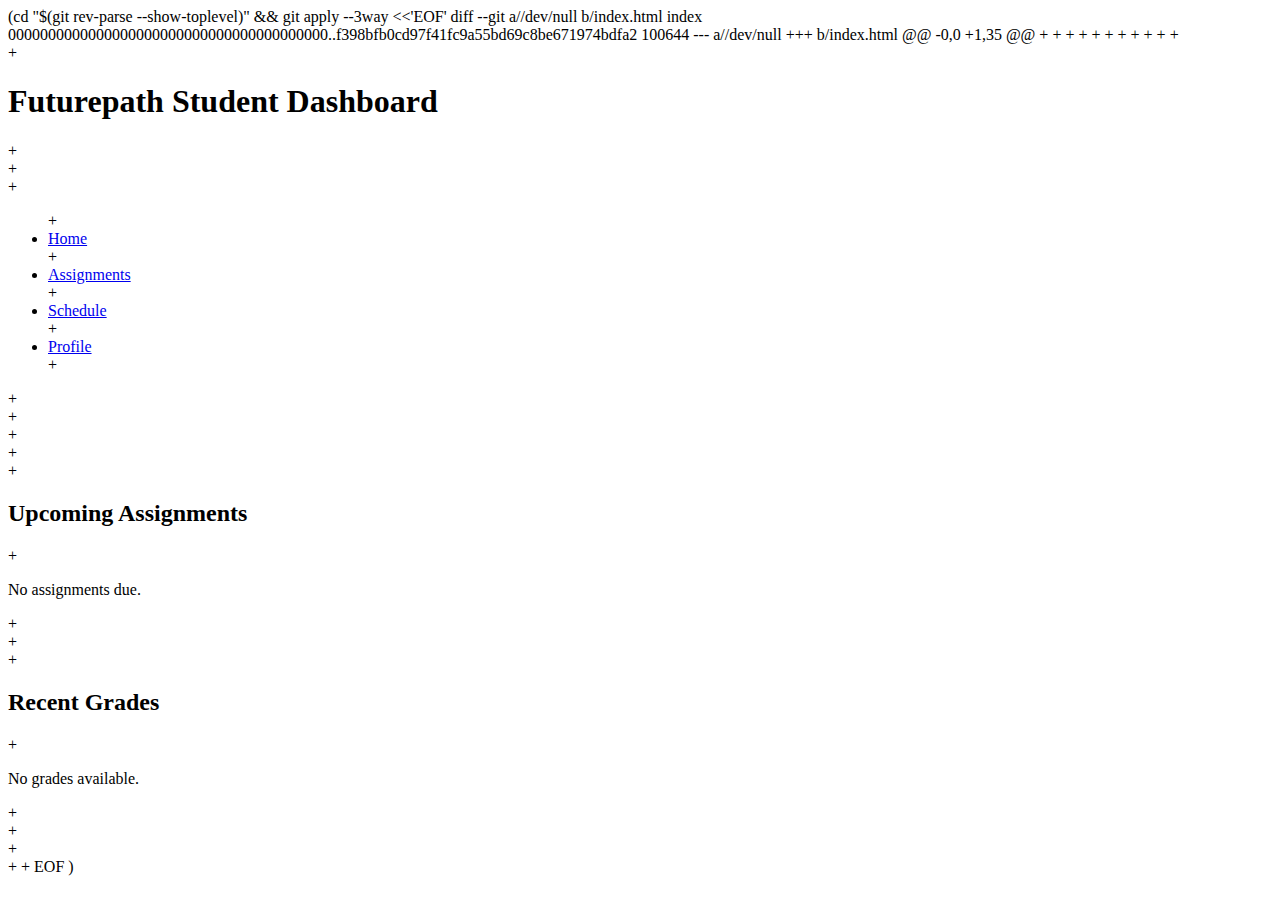
<file: index.html>
(cd "$(git rev-parse --show-toplevel)" && git apply --3way <<'EOF' 
diff --git a//dev/null b/index.html
index 0000000000000000000000000000000000000000..f398bfb0cd97f41fc9a55bd69c8be671974bdfa2 100644
--- a//dev/null
+++ b/index.html
@@ -0,0 +1,35 @@
+<!DOCTYPE html>
+<html lang="en">
+<head>
+  <meta charset="UTF-8">
+  <meta name="viewport" content="width=device-width, initial-scale=1.0">
+  <title>Futurepath Student Dashboard</title>
+  <link rel="stylesheet" href="styles.css">
+  <link href="https://fonts.googleapis.com/css2?family=Roboto:wght@400;700&display=swap" rel="stylesheet">
+</head>
+<body>
+  <header class="header">
+    <h1>Futurepath Student Dashboard</h1>
+  </header>
+  <nav class="nav">
+    <ul>
+      <li><a href="#">Home</a></li>
+      <li><a href="#">Assignments</a></li>
+      <li><a href="#">Schedule</a></li>
+      <li><a href="#">Profile</a></li>
+    </ul>
+  </nav>
+  <main class="main">
+    <section class="cards">
+      <div class="card">
+        <h2>Upcoming Assignments</h2>
+        <p>No assignments due.</p>
+      </div>
+      <div class="card">
+        <h2>Recent Grades</h2>
+        <p>No grades available.</p>
+      </div>
+    </section>
+  </main>
+</body>
+</html>
 
EOF
)
</file>
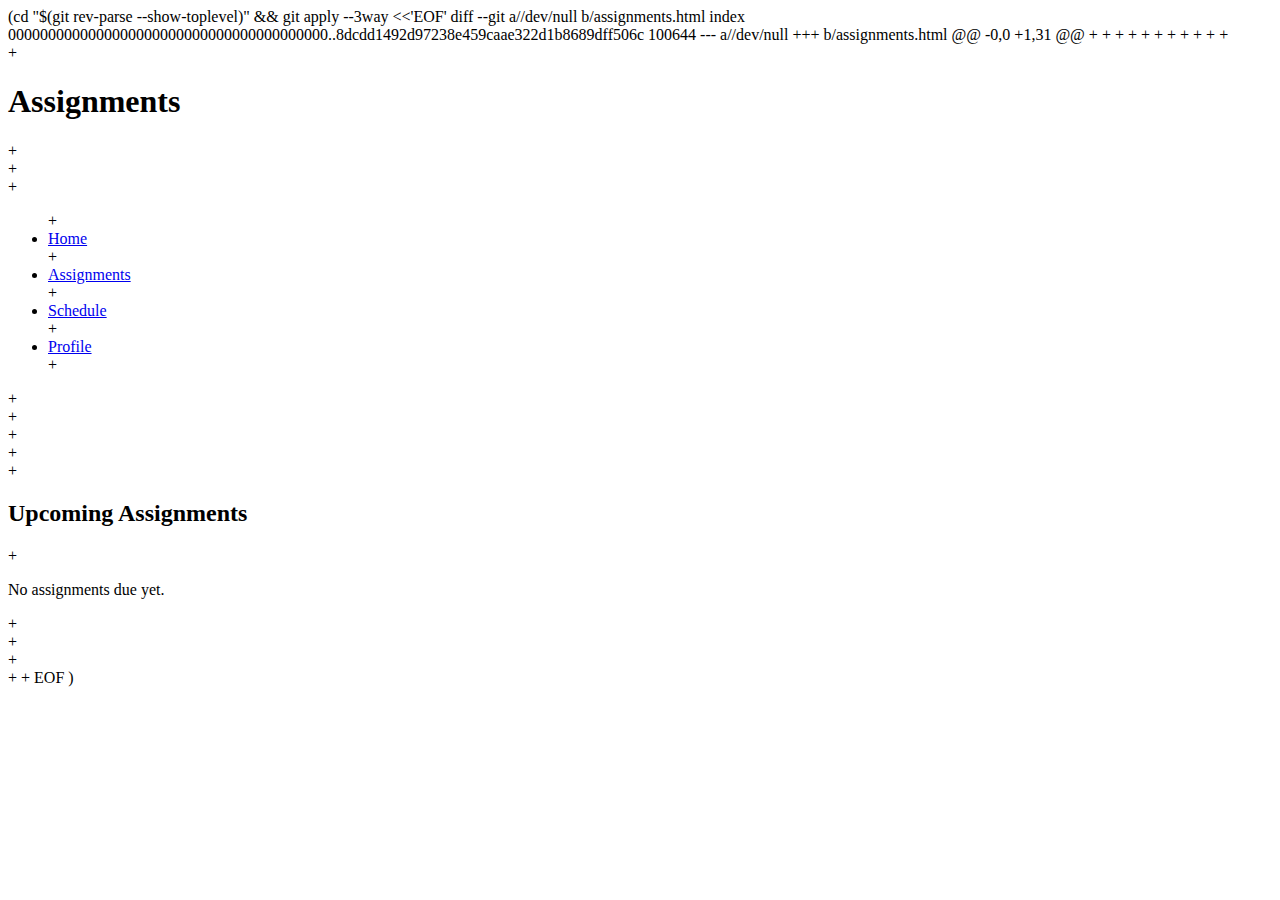
<file: assignments.html>
(cd "$(git rev-parse --show-toplevel)" && git apply --3way <<'EOF' 
diff --git a//dev/null b/assignments.html
index 0000000000000000000000000000000000000000..8dcdd1492d97238e459caae322d1b8689dff506c 100644
--- a//dev/null
+++ b/assignments.html
@@ -0,0 +1,31 @@
+<!DOCTYPE html>
+<html lang="en">
+<head>
+  <meta charset="UTF-8">
+  <meta name="viewport" content="width=device-width, initial-scale=1.0">
+  <title>Assignments - Futurepath</title>
+  <link rel="stylesheet" href="styles.css">
+  <link href="https://fonts.googleapis.com/css2?family=Roboto:wght@400;700&display=swap" rel="stylesheet">
+</head>
+<body>
+  <header class="header">
+    <h1>Assignments</h1>
+  </header>
+  <nav class="nav">
+    <ul>
+      <li><a href="index.html">Home</a></li>
+      <li><a href="assignments.html">Assignments</a></li>
+      <li><a href="schedule.html">Schedule</a></li>
+      <li><a href="profile.html">Profile</a></li>
+    </ul>
+  </nav>
+  <main class="main">
+    <section class="cards">
+      <div class="card">
+        <h2>Upcoming Assignments</h2>
+        <p>No assignments due yet.</p>
+      </div>
+    </section>
+  </main>
+</body>
+</html>
 
EOF
)
</file>
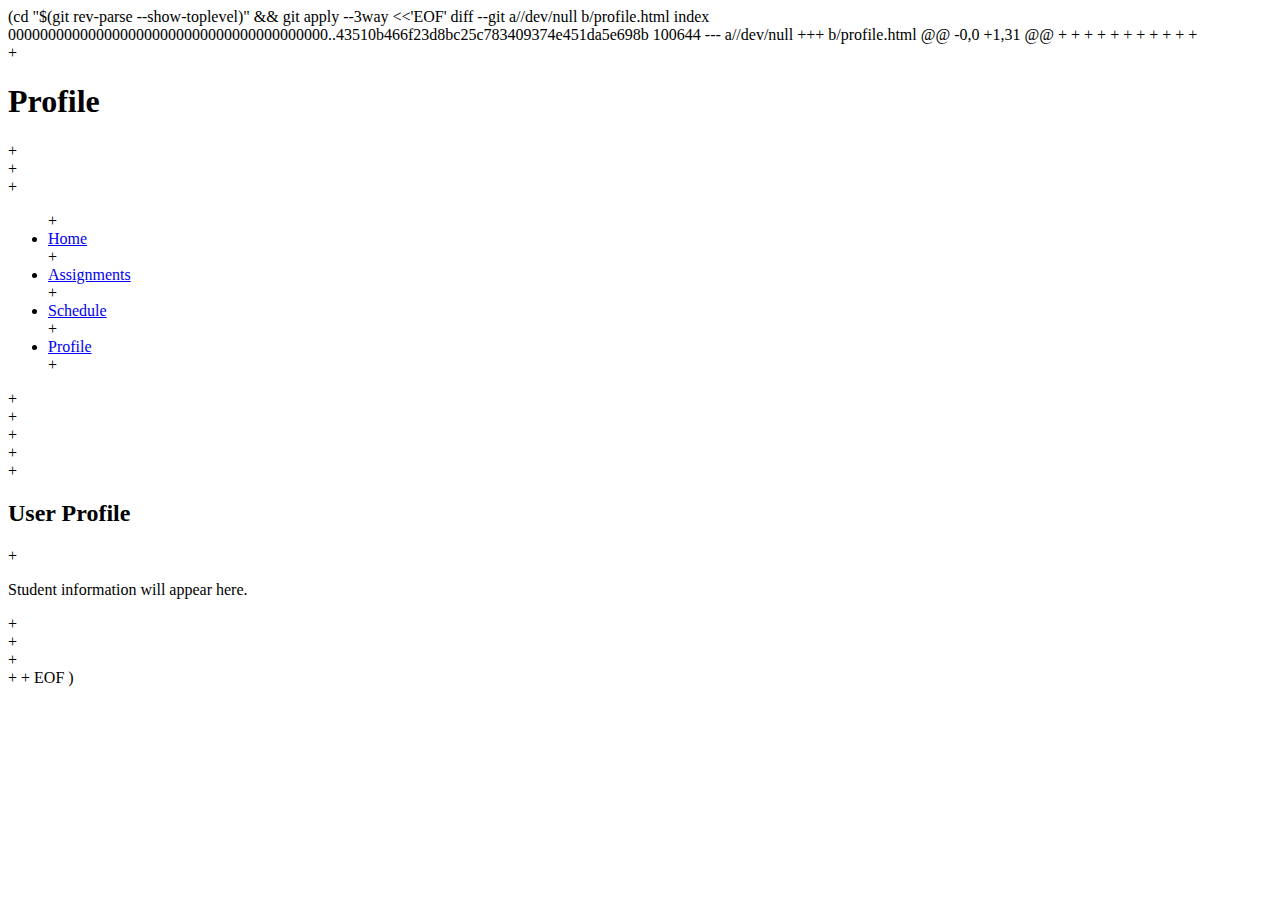
<file: profile.html>
(cd "$(git rev-parse --show-toplevel)" && git apply --3way <<'EOF' 
diff --git a//dev/null b/profile.html
index 0000000000000000000000000000000000000000..43510b466f23d8bc25c783409374e451da5e698b 100644
--- a//dev/null
+++ b/profile.html
@@ -0,0 +1,31 @@
+<!DOCTYPE html>
+<html lang="en">
+<head>
+  <meta charset="UTF-8">
+  <meta name="viewport" content="width=device-width, initial-scale=1.0">
+  <title>Profile - Futurepath</title>
+  <link rel="stylesheet" href="styles.css">
+  <link href="https://fonts.googleapis.com/css2?family=Roboto:wght@400;700&display=swap" rel="stylesheet">
+</head>
+<body>
+  <header class="header">
+    <h1>Profile</h1>
+  </header>
+  <nav class="nav">
+    <ul>
+      <li><a href="index.html">Home</a></li>
+      <li><a href="assignments.html">Assignments</a></li>
+      <li><a href="schedule.html">Schedule</a></li>
+      <li><a href="profile.html">Profile</a></li>
+    </ul>
+  </nav>
+  <main class="main">
+    <section class="cards">
+      <div class="card">
+        <h2>User Profile</h2>
+        <p>Student information will appear here.</p>
+      </div>
+    </section>
+  </main>
+</body>
+</html>
 
EOF
)
</file>
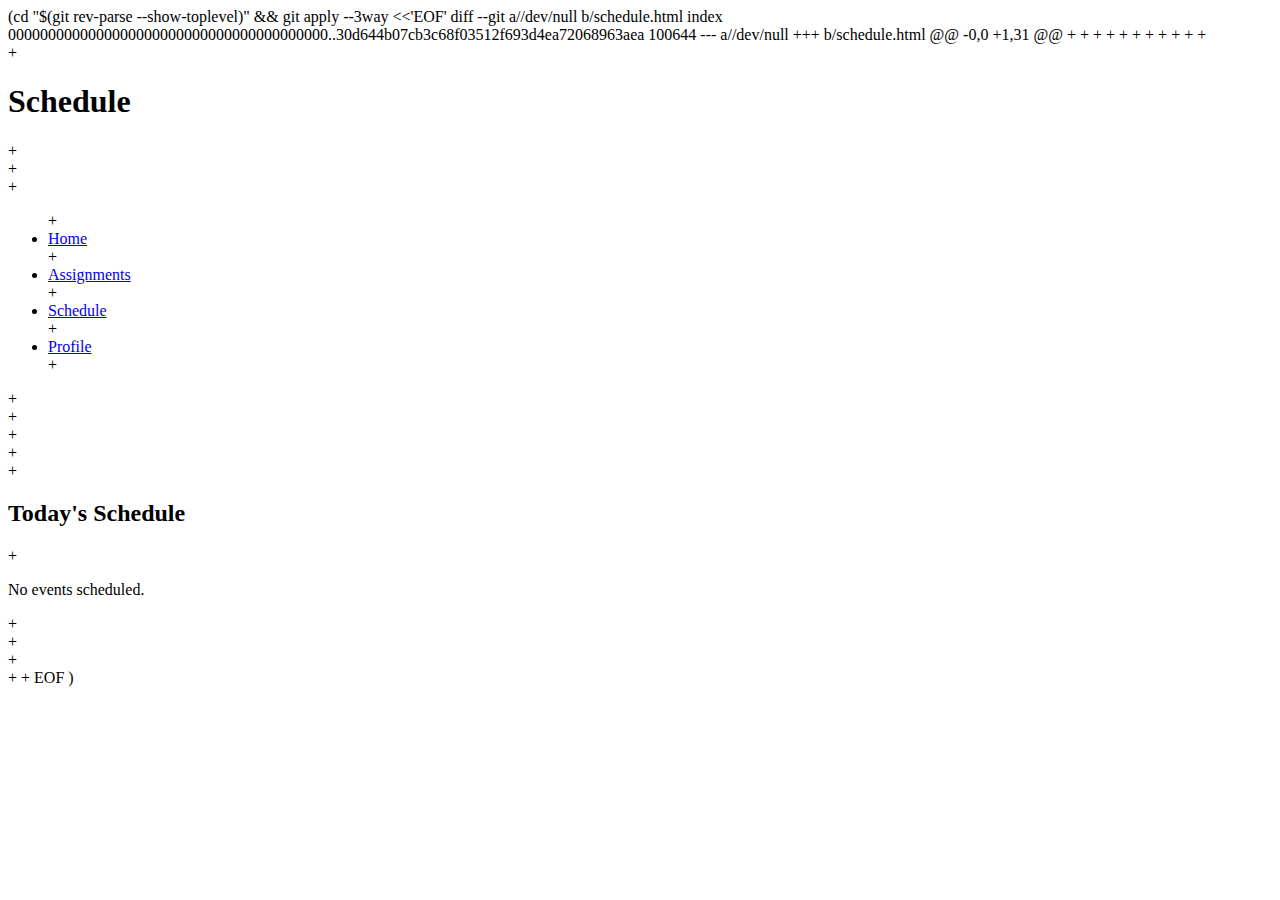
<file: schedule.html>
(cd "$(git rev-parse --show-toplevel)" && git apply --3way <<'EOF' 
diff --git a//dev/null b/schedule.html
index 0000000000000000000000000000000000000000..30d644b07cb3c68f03512f693d4ea72068963aea 100644
--- a//dev/null
+++ b/schedule.html
@@ -0,0 +1,31 @@
+<!DOCTYPE html>
+<html lang="en">
+<head>
+  <meta charset="UTF-8">
+  <meta name="viewport" content="width=device-width, initial-scale=1.0">
+  <title>Schedule - Futurepath</title>
+  <link rel="stylesheet" href="styles.css">
+  <link href="https://fonts.googleapis.com/css2?family=Roboto:wght@400;700&display=swap" rel="stylesheet">
+</head>
+<body>
+  <header class="header">
+    <h1>Schedule</h1>
+  </header>
+  <nav class="nav">
+    <ul>
+      <li><a href="index.html">Home</a></li>
+      <li><a href="assignments.html">Assignments</a></li>
+      <li><a href="schedule.html">Schedule</a></li>
+      <li><a href="profile.html">Profile</a></li>
+    </ul>
+  </nav>
+  <main class="main">
+    <section class="cards">
+      <div class="card">
+        <h2>Today's Schedule</h2>
+        <p>No events scheduled.</p>
+      </div>
+    </section>
+  </main>
+</body>
+</html>
 
EOF
)
</file>
<file: styles.css>
(cd "$(git rev-parse --show-toplevel)" && git apply --3way <<'EOF' 
diff --git a//dev/null b/styles.css
index 0000000000000000000000000000000000000000..62e6a9438cdc30487d5e6b113b062230839935e7 100644
--- a//dev/null
+++ b/styles.css
@@ -0,0 +1,66 @@
+:root {
+  --brand-color: #0052cc;
+  --brand-font: 'Roboto', sans-serif;
+  --accent-color: #ffb703;
+}
+
+body {
+  margin: 0;
+  font-family: var(--brand-font);
+  background-color: #f5f5f5;
+}
+
+.header {
+  background-color: var(--brand-color);
+  color: white;
+  padding: 20px;
+  text-align: center;
+}
+
+.nav {
+  background-color: #e9e9e9;
+  padding: 10px;
+}
+
+.nav ul {
+  list-style: none;
+  display: flex;
+  justify-content: center;
+  gap: 20px;
+  margin: 0;
+  padding: 0;
+}
+
+.nav a {
+  text-decoration: none;
+  color: var(--brand-color);
+  font-weight: bold;
+}
+
+.nav a:hover {
+  color: var(--accent-color);
+}
+
+.main {
+  padding: 20px;
+}
+
+.cards {
+  display: flex;
+  flex-wrap: wrap;
+  gap: 20px;
+  justify-content: center;
+}
+
+.card {
+  background-color: white;
+  padding: 20px;
+  border-radius: 8px;
+  box-shadow: 0 2px 4px rgba(0, 0, 0, 0.1);
+  width: 300px;
+}
+
+.card h2 {
+  margin-top: 0;
+  color: var(--brand-color);
+}
 
EOF
)
</file>
